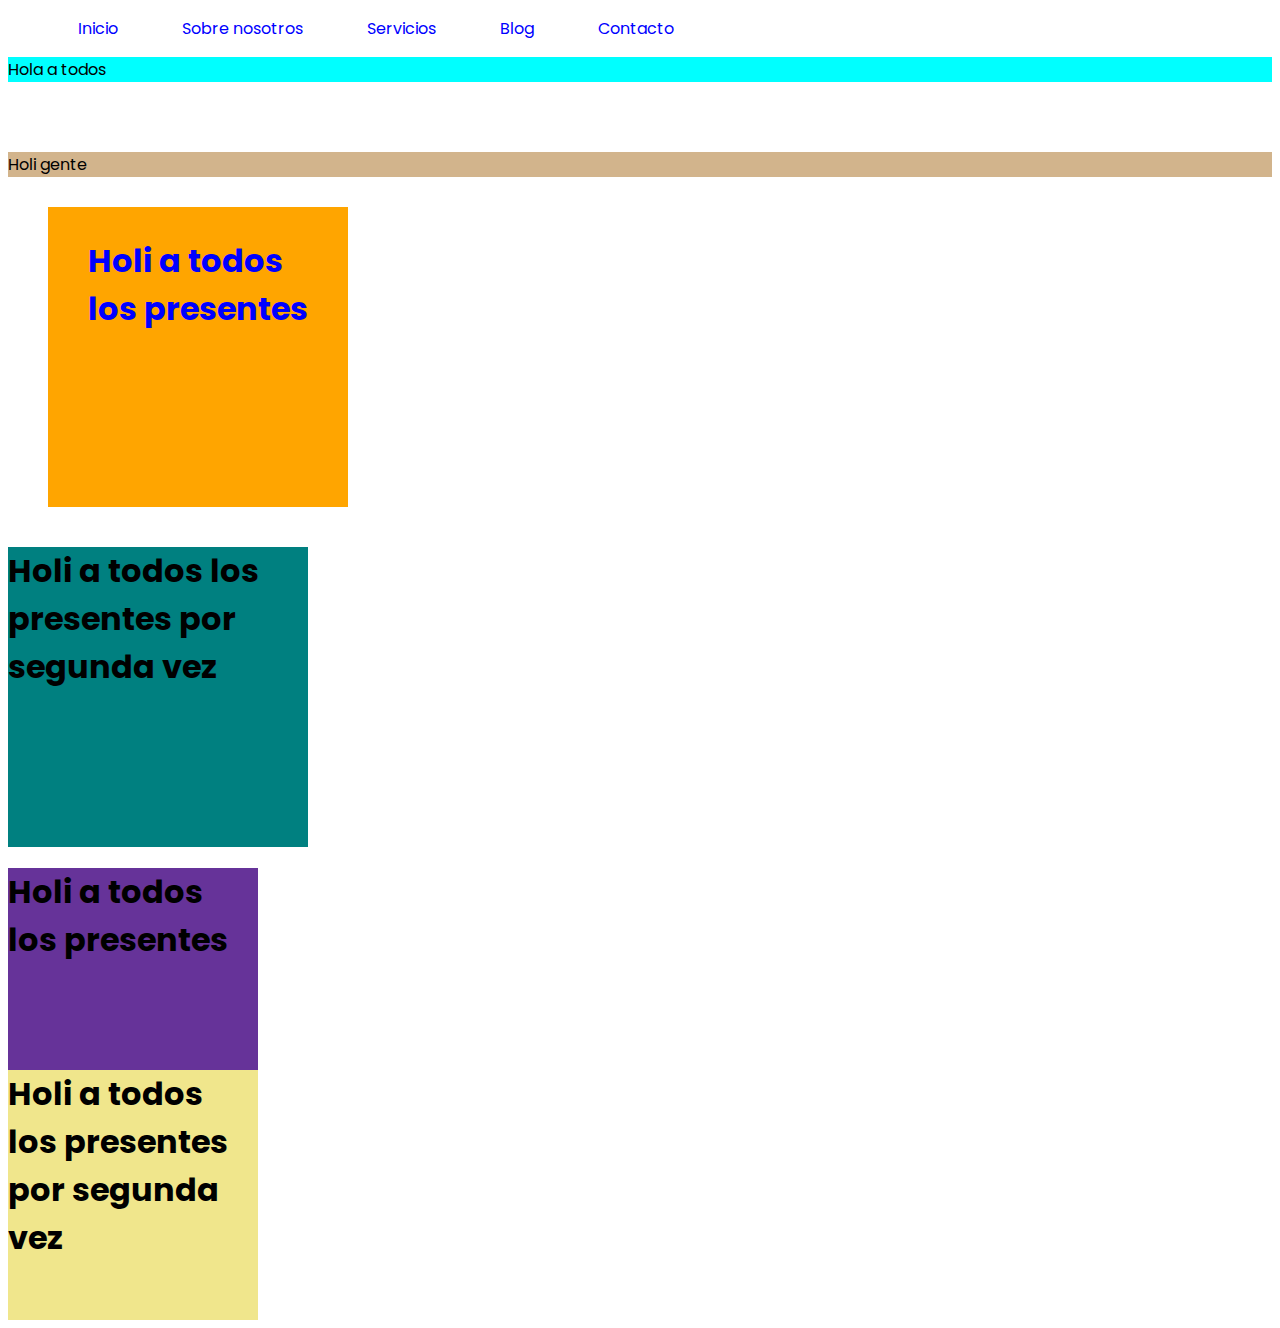
<file: ejercicio.html>
<!DOCTYPE html>
<html lang="en">
<head>
    <meta charset="UTF-8">
    <meta name="viewport" content="width=device-width, initial-scale=1.0">
    <link rel="preconnect" href="https://fonts.googleapis.com">
    <link rel="preconnect" href="https://fonts.gstatic.com" crossorigin>
    <link href="https://fonts.googleapis.com/css2?family=Poppins&display=swap" rel="stylesheet">
    <link rel="stylesheet" href="./style.css">

    <title>Document</title>
</head>
<body>
    <header>
        <nav>
            <ul>
                <li><a href="#">Inicio</a></li>
                <li><a href="#">Sobre nosotros</a></li>
                <li><a href="#">Servicios</a></li>
                <li><a href="#">Blog</a></li>
                <li><a href="#">Contacto</a></li>
            </ul>
        </nav>
    </header>

<div class="div1">
    <p>
        Hola a todos
    </p>
</div>

<div class="div2">
    <p>
        Holi gente
    </p>
</div>


<div class="container1">
    <h1>Holi a todos los presentes</h1>
</div>

<div class="container2">
    <h1>Holi a todos los presentes por segunda vez</h1>
</div>

<div class="div_1">
    <h1>Holi a todos los presentes</h1>
</div>

<div class="div_2">
    <h1>Holi a todos los presentes por segunda vez</h1>
</div>

</body>
</html>
</file>
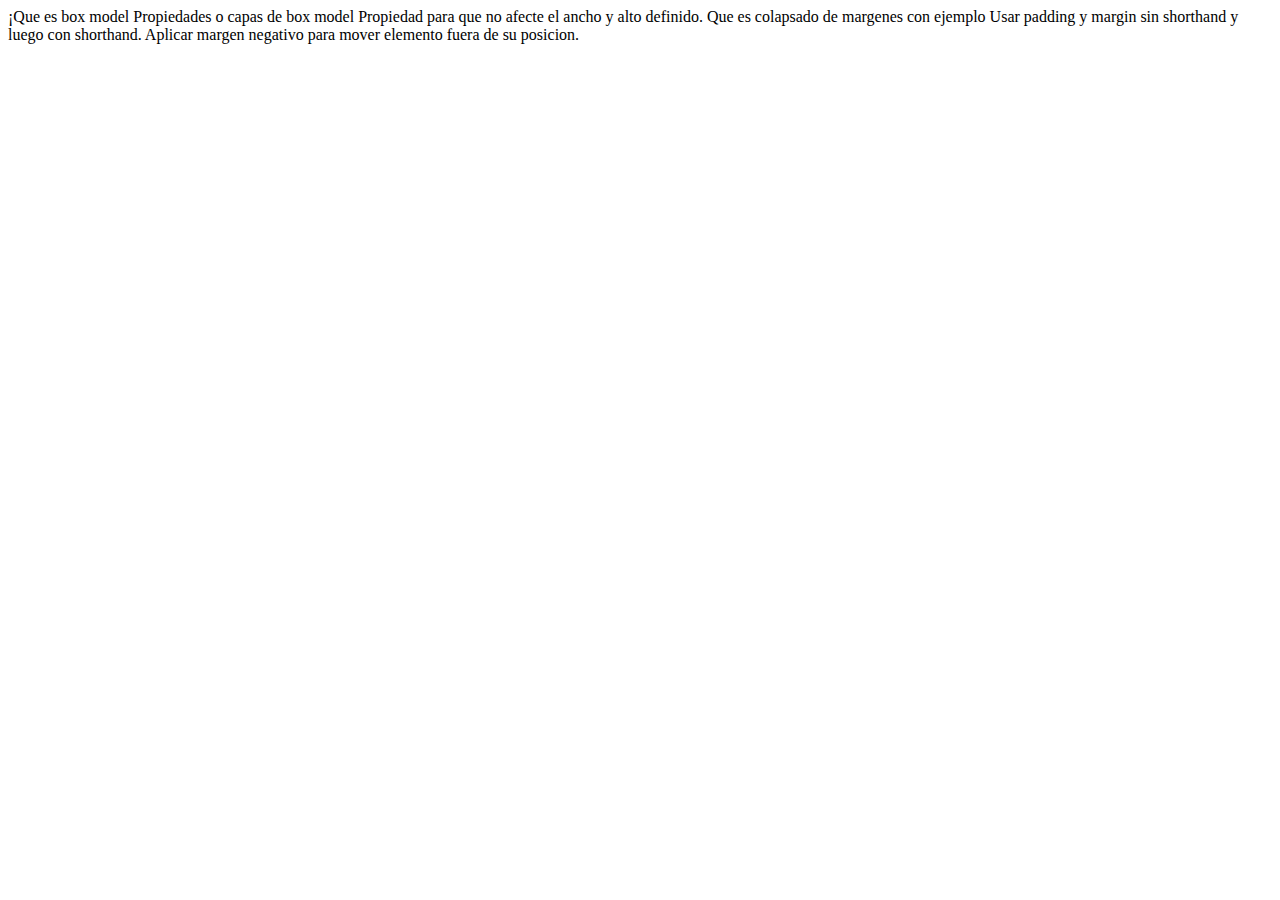
<file: ejercicio2.html>
<!DOCTYPE html>
<html lang="en">
<head>
    <meta charset="UTF-8">
    <meta name="viewport" content="width=device-width, initial-scale=1.0">
    <title>Document</title>
</head>
<body>


¡Que es box model
Propiedades o capas de box model
Propiedad para que no afecte el ancho y alto definido.
Que es colapsado de margenes con ejemplo
Usar padding y margin sin shorthand y luego con shorthand.
Aplicar margen negativo para mover elemento fuera de su posicion. 
</body>
</html>
</file>
<file: style.css>
/* *{
    font-family: 'Lucida Sans', 'Lucida Sans Regular', 'Lucida Grande', 'Lucida Sans Unicode', Geneva, Verdana, sans-serif;
    box-sizing: border-box;
}

html{
    font-size: 20px;
}

section{
    font-size: 60px;
    color: blueviolet;
}

h1{
    font-size: 5rem;
}

ul{

}

li{
    display: inline;
    list-style: none;
}

a{
    text-decoration: none;
    color: red;
    font-size: 1rem;
} */




/* padding-top: 10px;

  padding-right: 5px;

  padding-bottom: 25px;

  padding-left: 30px; */
/* 
  padding: 10px 5px 25px 30px; /
  *
  margin-top: 5px;

  margin-right: 10px;

  margin-bottom: 20px;

  margin-left: 50px;

  margin: 5px 10px 20px 50px; */
 */



-----------------------------------------

*{
    box-sizing: border-box;
    margin: 0;
    padding: 0;

}

body{
    font-family: 'Poppins', sans-serif;
    font-size: 400;
    }

ul li {
    display: inline;
    }

a{
    text-decoration: none;
    list-style: none;
    margin: 30px;
    color: blue;
}

.div1{
    background-color: aqua;
    margin-bottom: 30px;
}

.div2{
    background-color: tan;
    margin-top: 70px;
}

.container1{
    background-color: orange;
    width: 300px;
    height: 300px;
    margin: 30px 30px 40px 40px;
    padding: 10 px 15px 12px 20px;
}

.container1 h1{
    color: blue;
    padding: 30px 30px 40px 40px;
}

.container2{
    background-color: teal;
    width: 300px;
    height: 300px;
}

.div_1{
    width: 250px;
    height: 250px;
    background-color: rebeccapurple;
    margin-bottom: -70px;
  }
  
  .div_2{
    width: 250px;
    height: 250px;
    background-color: khaki;
    margin-top: -60px;

  }
</file>
